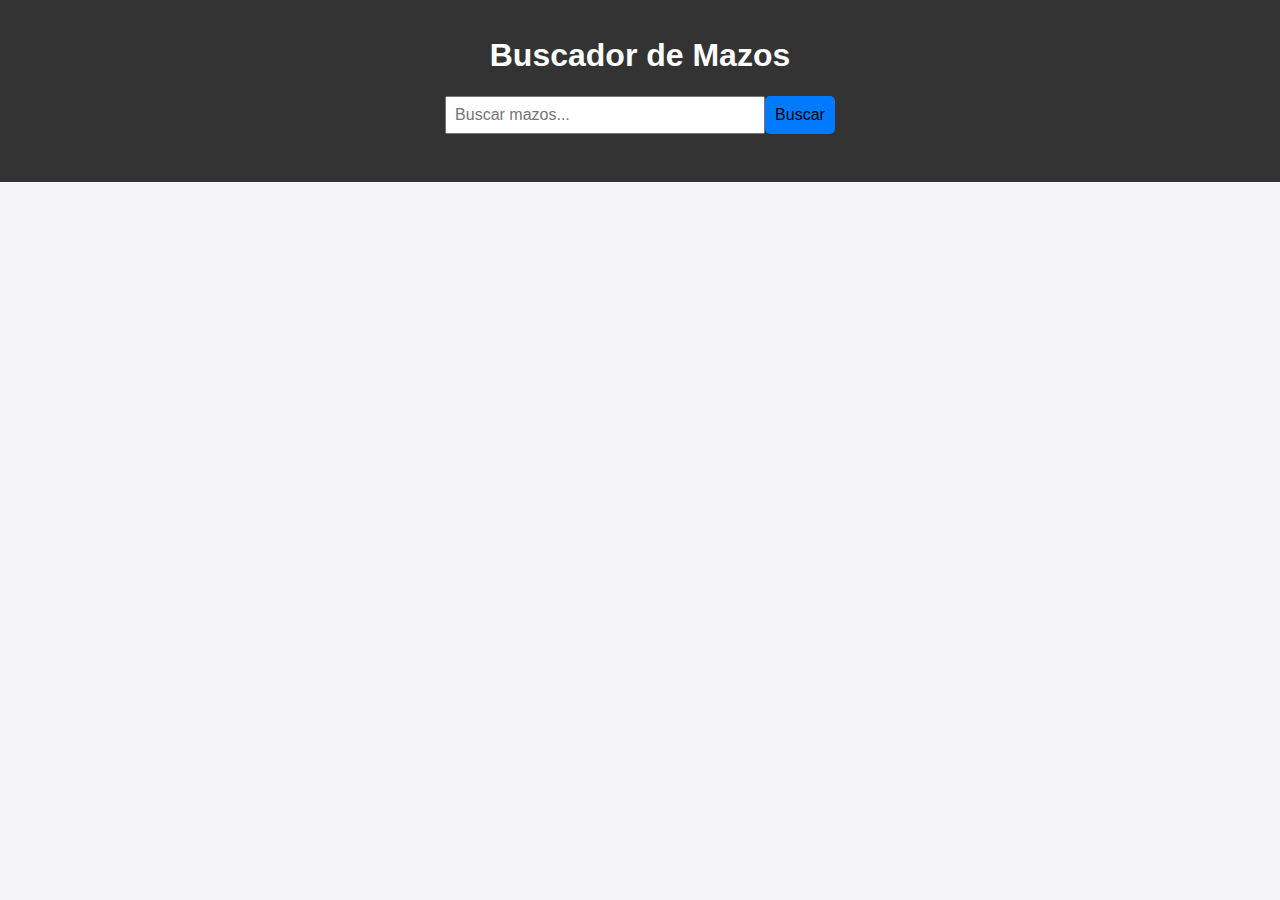
<file: mazos.html>
<!DOCTYPE html>
<html lang="en">
<head>
  <meta charset="UTF-8">
  <meta name="viewport" content="width=device-width, initial-scale=1.0">
  <title>Buscador de Mazos MTG</title>
  <link rel="stylesheet" href="styles-mazos.css">
</head>
<body>
  <header>
    <h1>Buscador de Mazos</h1>
    <form id="search-form">
      <input id="search-input" type="text" placeholder="Buscar mazos...">
      <button type="submit">Buscar</button>
    </form>
  </header>
  <main>
    <!-- Vista Principal -->
    <section id="vista-principal">
      <div id="resultados"></div>
    </section>

    <!-- Vista Detalles -->
    <section id="vista-detalles" style="display: none;">
      <div id="botones-detalle">
        <button id="volver">Volver</button>
       <button id="descargar-lista" class="btn-descargar">Descargar</button>
      </div>
      <h2 id="titulo-mazo"></h2>
      <div id="cartas-grid" class="cartas-grid"></div>
    </section>
  </main>
  <script src="mazos.js"></script>
</body>
</html>
</file>
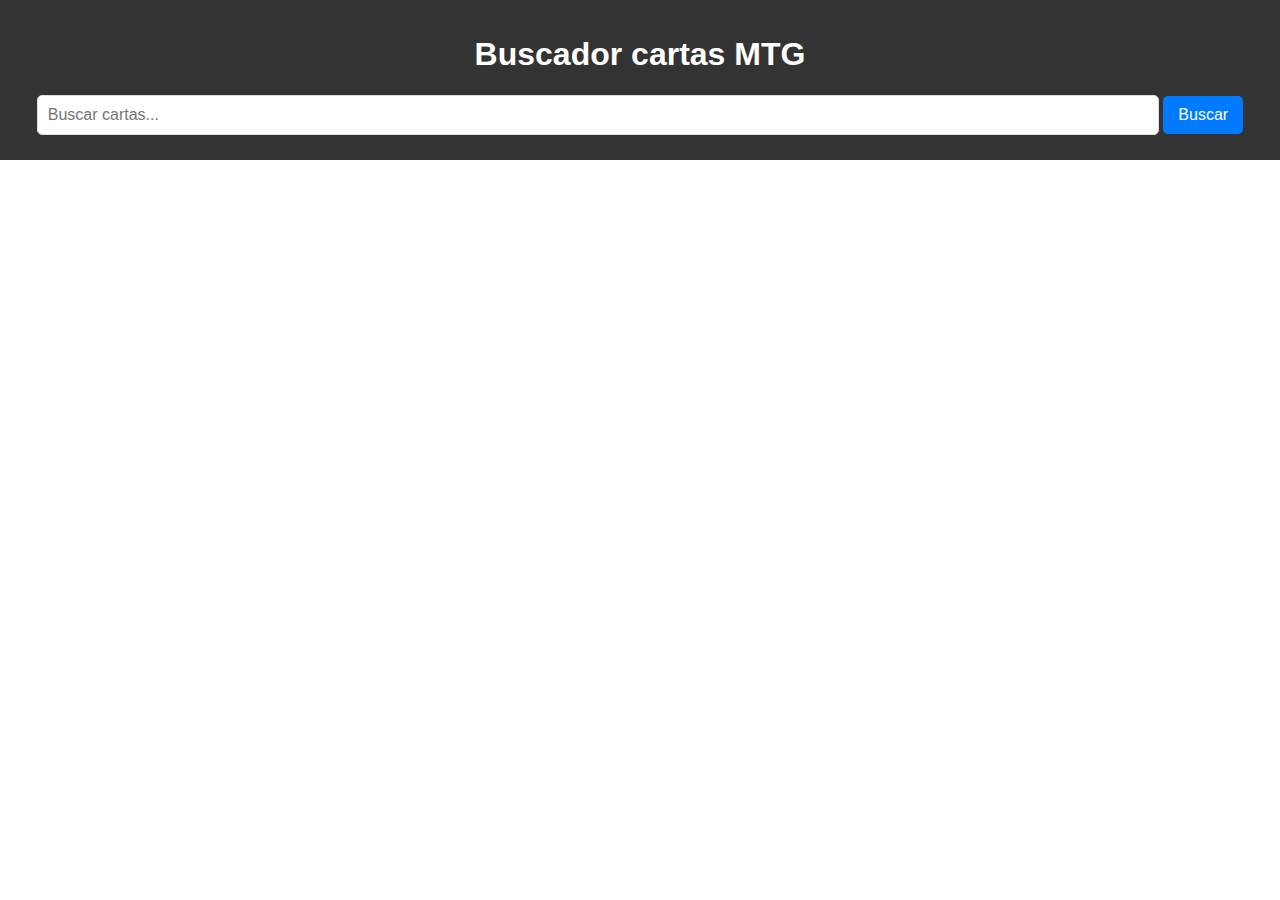
<file: search.html>
<!DOCTYPE html>
<html lang="es">
<head>
  <meta charset="UTF-8">
  <meta name="viewport" content="width=device-width, initial-scale=1.0">
  <title>Buscador cartas MTG</title>
  <link rel="stylesheet" href="styles-search.css">
</head>
<body>
  <header>
    <h1>Buscador cartas MTG</h1>
    <input type="text" id="search" placeholder="Buscar cartas..." />
    <button id="searchButton">Buscar</button>
  </header>
  <main id="cardContainer">
    <!-- Las cartas se mostrarán aquí -->
  </main>
  <script src="script-search.js"></script>
</body>
</html>
</file>
<file: styles-mazos.css>
body {
  font-family: Arial, sans-serif;
  margin: 0;
  padding: 0;
  background-color: #f4f4f9;
}

header {
  background-color: #333;
  color: white;
  padding: 1rem;
  text-align: center;
}

main {
  padding: 1rem;
}

#search-form {
  display: flex;
  justify-content: center;
  margin-bottom: 2rem;
}

#search-input {
  padding: 0.5rem;
  font-size: 1rem;
  flex: 1;
  max-width: 300px;
}

button {
  background-color: #007bff;
  padding: 10px;
  font-size: 16px;
  border: none;
  border-radius: 5px;
  cursor: pointer;
}

button:hover {
  opacity: 0.8;
}

button#volver {
  background-color: #007bff;
  color: white;
}

button#descargar-lista {
  background-color: #28a745;
  color: white;
  margin-left: 10px;
}

#resultados,
.cartas-grid {
  display: flex;
  flex-wrap: wrap;
  gap: 1rem;
  justify-content: center;
}

.mazo-card,
.carta {
  background: white;
  border: 1px solid #ddd;
  border-radius: 5px;
  text-align: center;
  padding: 1rem;
  width: 200px;
}

.carta img,
.mazo-card img {
  width: 100%;
  height: auto;
}

#vista-detalles {
  padding: 1rem;
}

#botones-detalle {
  display: flex;
  justify-content: flex-start;
  margin-bottom: 1rem;
}
</file>
<file: styles-search.css>
/* General */
body {
  font-family: Arial, sans-serif;
  margin: 0;
  padding: 0;
  text-align: center;
}


header {
  background-color: #333;
  color: white;
  padding: 15px;
  text-align: center;
  position: sticky;
  top: 0;
  z-index: 10;
}

header input {
  width: calc(100% - 150px); /* Deja espacio para el botón --100*/
  padding: 10px;
  font-size: 16px;
  border: 1px solid #ddd;
  border-radius: 5px;
  margin-bottom: 10px;
}

header button {
  padding: 10px;
  font-size: 16px;
  background-color: #007bff;
  color: white;
  border: none;
  border-radius: 5px;
  cursor: pointer;
  width: 80px;
}

header button:hover {
  background-color: #0056b3;
}

/* Contenedor de cartas */
#cardContainer {
  display: flex;
  flex-wrap: wrap;
  justify-content: center;
  margin: 10px;
  gap: 10px;
}

/* Carta individual */
.card {
  background: #fff;
  border: 1px solid #ddd;
  padding: 10px;
  width: 90%; /* Se adapta al ancho del dispositivo */
  max-width: 300px; /* Limita el ancho en pantallas grandes */
  border-radius: 8px;
  box-shadow: 0 4px 6px rgba(0, 0, 0, 0.1);
  text-align: center;
}

.card img {
  width: 100%;
  border-radius: 5px;
  margin-bottom: 10px;
}

.card h2 {
  font-size: 18px;
  margin: 10px 0;
}

.card p {
  font-size: 14px;
  margin: 5px 0;
}

/* Media Queries para pantallas pequeñas */
@media (max-width: 768px) {
  header {
    padding: 10px;
  }

  header input {
    font-size: 14px;
  }

  header button {
    font-size: 14px;
  }

  #cardContainer {
    flex-direction: column;
    align-items: center;
  }

  .card {
    width: 95%; /* Ocupa casi todo el ancho */
  }
}
</file>
